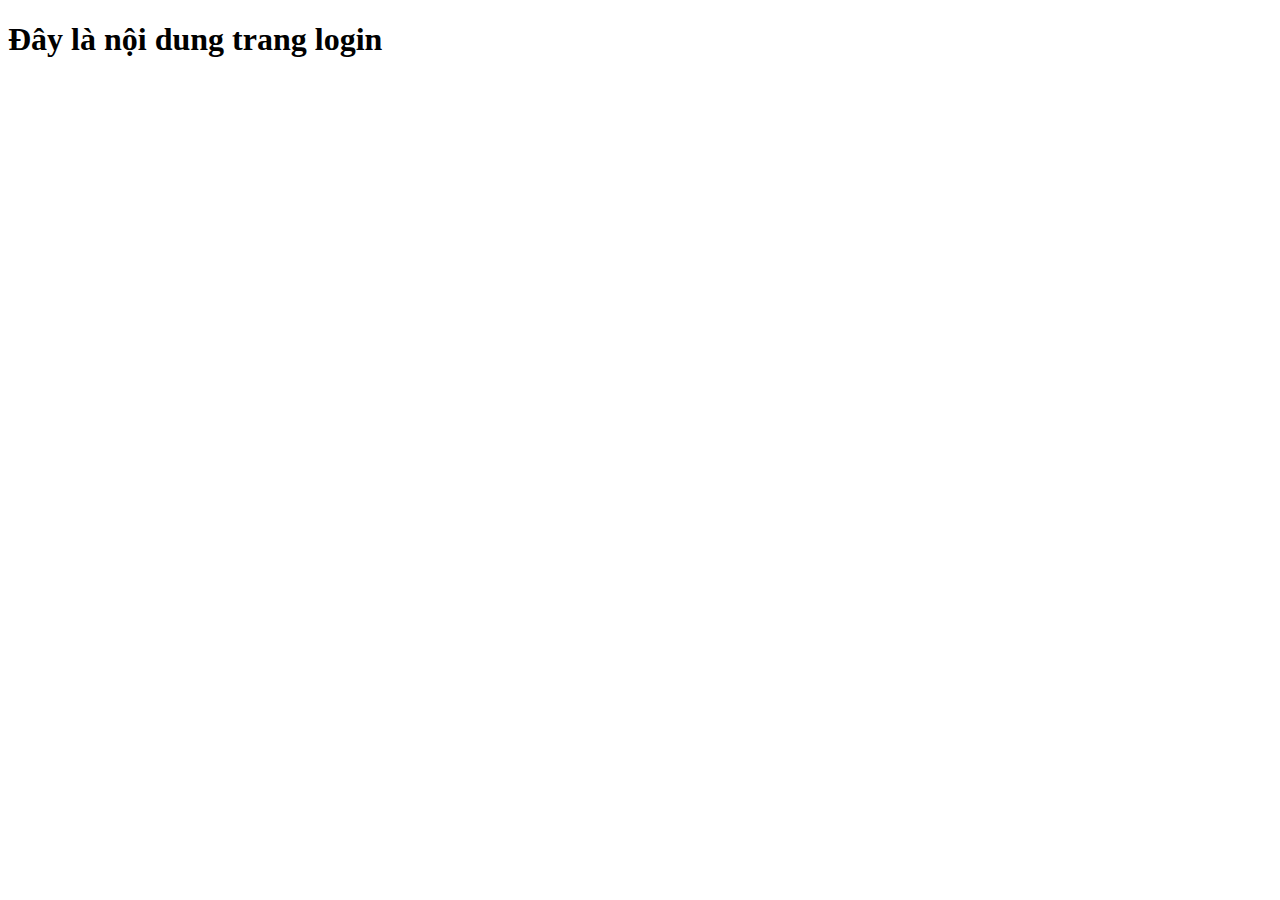
<file: login.html>
<!DOCTYPE html>
<html lang="en">
<head>
  <meta charset="UTF-8">
  <meta name="viewport" content="width=device-width, initial-scale=1.0">
  <title>Document</title>
</head>
<body>
  <h1>Đây là nội dung trang login</h1>
</body>
</html>
</file>
